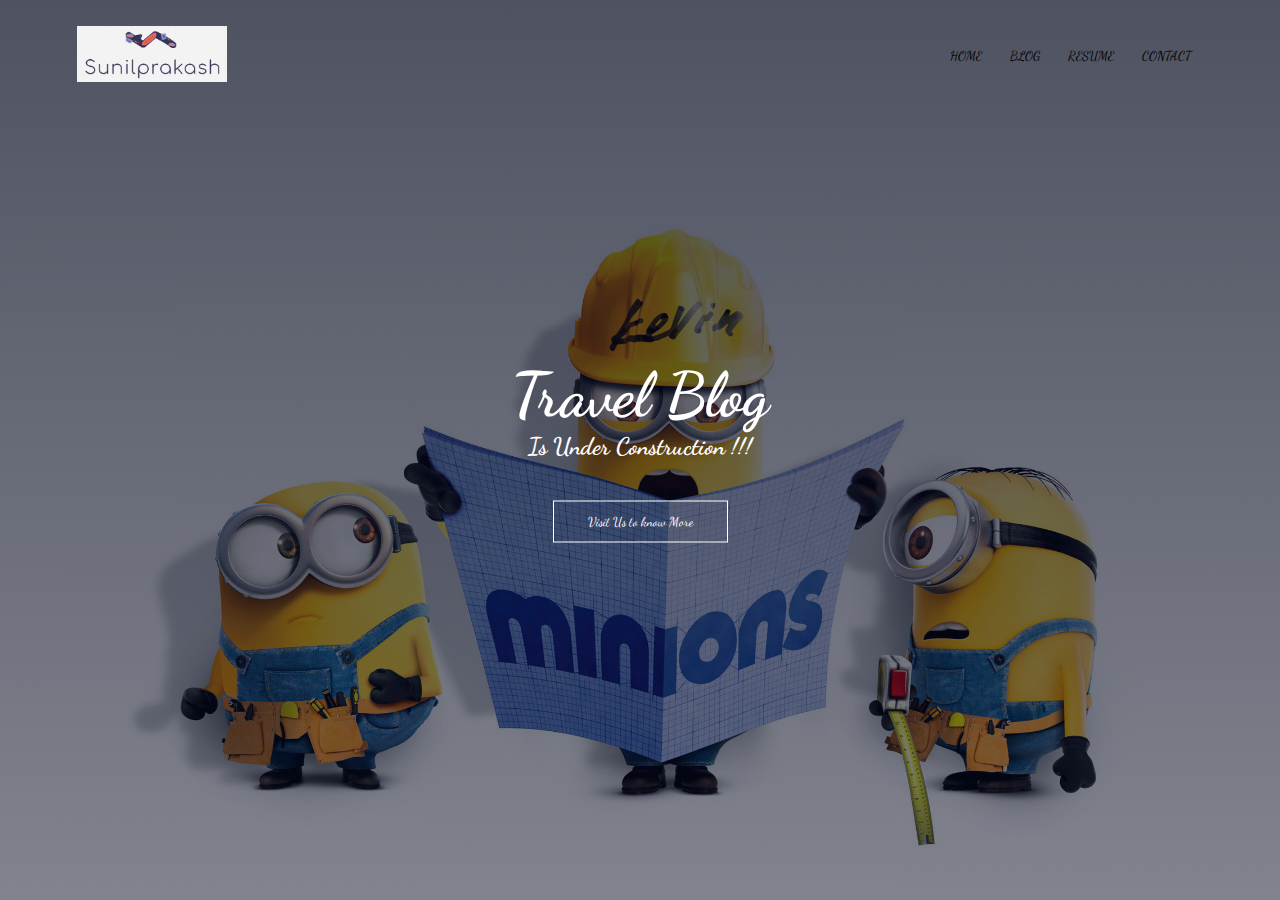
<file: Blog.html>
<!DOCTYPE html>
<html>
<head>
  <meta name="viewport" content="width=device-width, initial-scale=1.0">
  <title>Assignment 1</title>
  <link rel="stylesheet" href="Style.css">

  <link rel="stylesheet" href="https://stackpath.bootstrapcdn.com/font-awesome/4.7.0/css/font-awesome.min.css">

  <link rel="preconnect" href="https://fonts.googleapis.com">
  <link rel="preconnect" href="https://fonts.gstatic.com" crossorigin>
  <link href="https://fonts.googleapis.com/css2?family=Comforter&family=Dancing+Script&display=swap" rel="stylesheet">
</head>

<body>
    <section class="header">
      <nav>
          <a href="Index.html"><img src ="Images/Logo.png"></a>
          <div class="nav-links" id="navLinks">
            <!-- close icon -->
            <i class="fa fa-times" onclick="hideMenu()"></i>

            <ul>
              <li><a href="Index.html">HOME</a></li>
              <li><a href="Blog.html">BLOG</a></li>
              <li><a href="Resume.html">RESUME</a></li>
              <li><a href="Contact.html">CONTACT</a></li>
            </ul>
          </div>
          <!-- menu icon -->
          <i class="fa fa-bars" onclick="showMenu()"></i>
      </nav>

      <div class="text-box">
      <h1>Travel Blog</h1>
      <h2> Is Under Construction !!!</h2>
      <p> </p>
      <a href="Contact.html" class="hero-btn">Visit Us to know More</a>
    </div>

    </section>


<!-- Java Script -->
<script>
  var navLinks = document.getElementById("navLinks");
  function showMenu(){
    navLinks.style.right="0";
  }
  function hideMenu(){
    navLinks.style.right="-200px";
  }
</script>


</body>
</html>
</file>
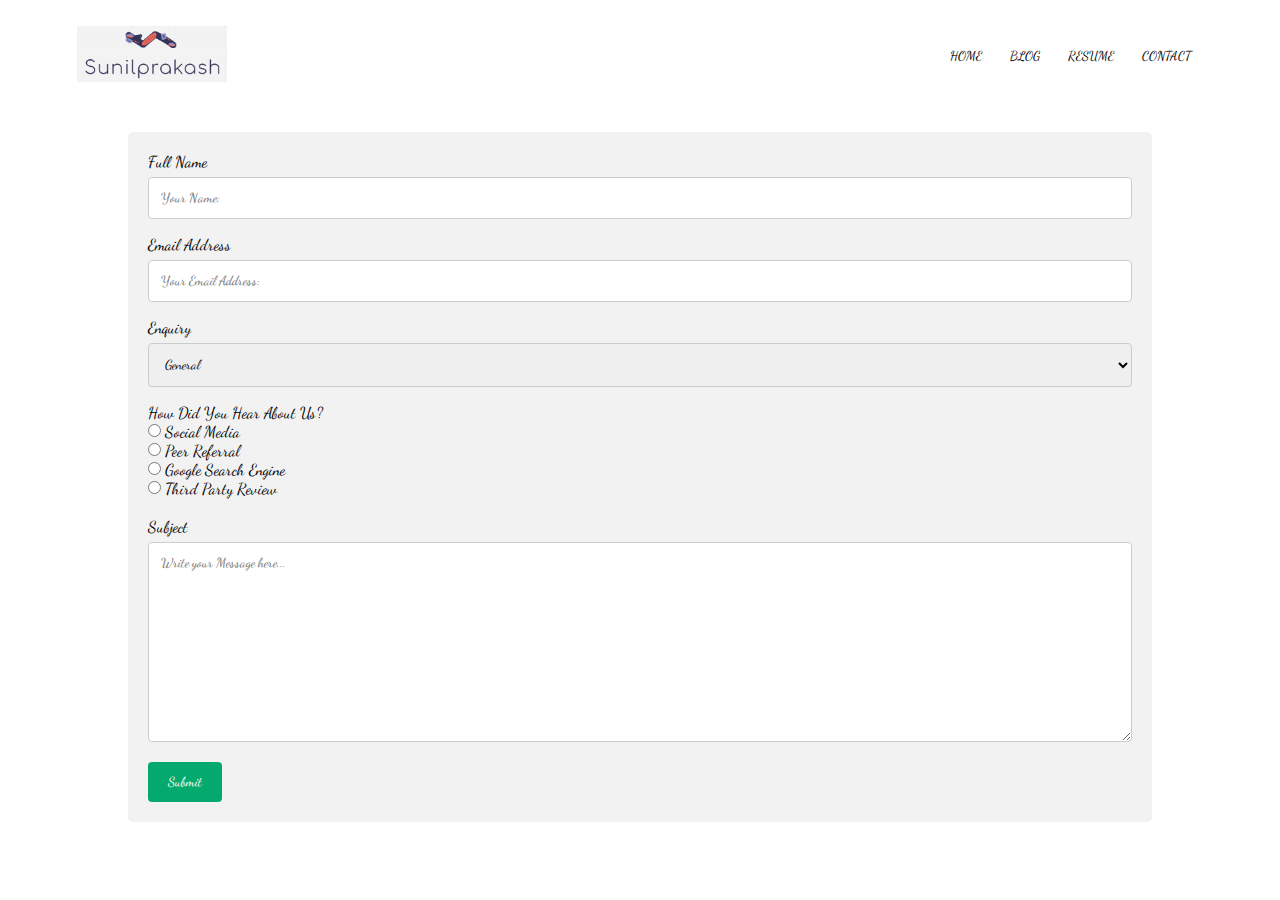
<file: Contact.html>
<!DOCTYPE html>
<html>
<head>
  <meta name="viewport" content="width=device-width, initial-scale=1.0">
  <title>Assignment 1</title>
  <link rel="stylesheet" href="Style.css">

  <link rel="stylesheet" href="https://stackpath.bootstrapcdn.com/font-awesome/4.7.0/css/font-awesome.min.css">

  <link rel="preconnect" href="https://fonts.googleapis.com">
  <link rel="preconnect" href="https://fonts.gstatic.com" crossorigin>
  <link href="https://fonts.googleapis.com/css2?family=Comforter&family=Dancing+Script&display=swap" rel="stylesheet">
</head>

<body>
    <section class="Frame">
      <nav>
          <a href="Index.html"><img src ="Images/Logo.png"></a>
          <div class="nav-links" id="navLinks">
            <!-- close icon -->
            <i class="fa fa-times" onclick="hideMenu()"></i>

            <ul>
              <li><a href="Index.html">HOME</a></li>
              <li><a href="Blog.html">BLOG</a></li>
              <li><a href="Resume.html">RESUME</a></li>
              <li><a href="Contact.html">CONTACT</a></li>
            </ul>
          </div>
          <!-- menu icon -->
          <i class="fa fa-bars" onclick="showMenu()"></i>
      </nav>

    </section>
<!-- _________________________________________________ -->
<!-- _________________________________________________ -->

<section class="Resume">
  <div class="row">

    <div class="Resume-col">
      <div class="container">
        <form action="action_page.php">

          <label for="fname">Full Name</label>
          <input type="text" id="fname" name="fullname" placeholder="Your Name: ">

          <label for="lname">Email Address</label>
          <input type="text" id="emailID" name="email" placeholder="Your Email Address: ">

          <label for="Enquiry">Enquiry</label>
            <select id="enquiry" name="enquiry">
              <option value="General">General</option>
              <option value="Sponsorship">Sponsorship</option>
              <option value="Appointment">Appointment</option>
            </select>

          <label for="About-us">How Did You Hear About Us?<br></label>
          <form>
            <input type="radio" id="About-us-1" name="About-us" value="social-media">
            <label for="social-media">Social Media</label><br>

            <input type="radio" id="About-us-2" name="About-us" value="peer-referral">
            <label for="peer-referral">Peer Referral</label><br>

            <input type="radio" id="About-us-3" name="About-us" value="google-search-engine">
            <label for="google-search-engine">Google Search Engine</label><br>

            <input type="radio" id="About-us-4" name="About-us" value="third-party-review">
            <label for="third-party-review">Third Party Review</label>
          </form>

          <label for="subject"><br>Subject</label>
          <textarea id="subject" name="subject" placeholder="Write your Message here..." style="height:200px"></textarea>

          <input type="submit" value="Submit">

        </form>
      </div>
    </div>
  </div>
</section>

<!-- _________________________________________________ -->
<!-- _________________________________________________ -->

<!-- Java Script -->
<script>
  var navLinks = document.getElementById("navLinks");
  function showMenu(){
    navLinks.style.right="0";
  }
  function hideMenu(){
    navLinks.style.right="-200px";
  }
</script>


</body>
</html>
</file>
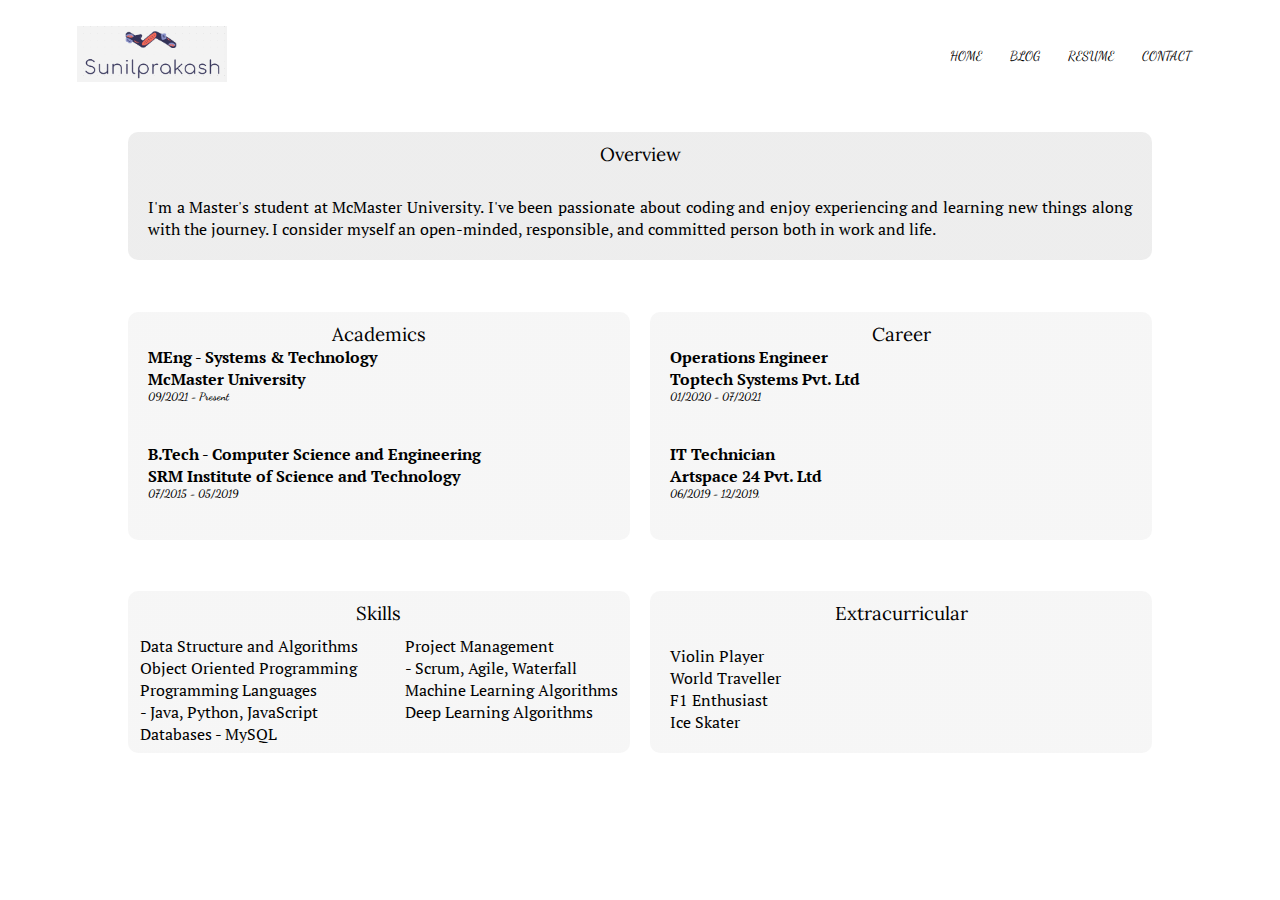
<file: Resume.html>
<!DOCTYPE html>
<html>
<head>
  <meta name="viewport" content="width=device-width, initial-scale=1.0">
  <title>Assignment 1</title>
  <link rel="stylesheet" href="Style.css">

  <link rel="stylesheet" href="https://stackpath.bootstrapcdn.com/font-awesome/4.7.0/css/font-awesome.min.css">

  <link rel="preconnect" href="https://fonts.googleapis.com">
  <link rel="preconnect" href="https://fonts.gstatic.com" crossorigin>
  <link href="https://fonts.googleapis.com/css2?family=Comforter&family=Dancing+Script&display=swap" rel="stylesheet">

  <link rel="preconnect" href="https://fonts.googleapis.com"> 
  <link rel="preconnect" href="https://fonts.gstatic.com" crossorigin> 
  <link href="https://fonts.googleapis.com/css2?family=Lora&family=PT+Serif&display=swap" rel="stylesheet">

</head>

<body>
    <section class="Frame">
      <nav>
          <a href="Index.html"><img src ="Images/Logo.png"></a>
          <div class="nav-links" id="navLinks">
            <!-- close icon -->
            <i class="fa fa-times" onclick="hideMenu()"></i>
            <ul>
              <li><a href="Index.html">HOME</a></li>
              <li><a href="Blog.html">BLOG</a></li>
              <li><a href="Resume.html">RESUME</a></li>
              <li><a href="Contact.html">CONTACT</a></li>
            </ul>
          </div>
          <!-- menu icon -->
          <i class="fa fa-bars" onclick="showMenu()"></i>
      </nav>
    </section>

<!-- _________________________________________________ -->
<!-- _________________________________________________ -->

<section class="Resume">
  <div class="row">
    <div class="Resume-col">
      <h3>Overview</h3>
        <p>I'm a Master's student at McMaster University. I've been passionate about coding and enjoy experiencing and learning new things along with the journey. I consider myself an open-minded, responsible, and committed person both in work and life.</p>
    </div>
  </div>
</section>

<!-- _________________________________________________ -->
<!-- _________________________________________________ -->

<section class="Resume-layer">
  <div class="row">

    <div class="Resume-layer-col">
      <h3>Academics</h3>
        <h4>MEng - Systems & Technology<br>
            McMaster University</h4>
        <h6>09/2021 - Present</h6>
        <p> </p>
        <h4>B.Tech - Computer Science and Engineering<br>
            SRM Institute of Science and Technology</h4>
        <h6>07/2015 - 05/2019</h6>
        <p> </p>
    </div>

   <div class="Resume-layer-col">
      <h3>Career</h3>
            <h4>Operations Engineer<br>
                Toptech Systems Pvt. Ltd</h4>
            <h6>01/2020 - 07/2021</h6>
            <p> </p>
            <h4>IT Technician<br>
                Artspace 24 Pvt. Ltd</h4>
            <h6>06/2019 - 12/2019,</h6>
            <p> </p>
        </div>
    </div>
  </div>
</section>

<!-- _________________________________________________ -->
<!-- _________________________________________________ -->

<section class="Resume-layer">
  <div class="row">

    <div class="Resume-layer-col">
      <h3>Skills</h3>
        <div class="row">
          <ul>
            <li><a href="">Data Structure and Algorithms</a></li>
            <li><a href="">Object Oriented Programming</a></li>
            <li><a href="">Programming Languages</a></li>
            <li><a href=""> - Java, Python, JavaScript</a></li>
            <li><a href="">Databases - MySQL</a></li>
          </ul>
          <ul>
            <li><a href="">Project Management</a></li>
            <li><a href=""> - Scrum, Agile, Waterfall</a></li>
            <li><a href="">Machine Learning Algorithms</a></li>
            <li><a href="">Deep Learning Algorithms</a></li>
          </ul>
        </div>
    </div>

    <div class="Resume-layer-col">
      <h3>Extracurricular</h3>
        <p>Violin Player<br>
            World Traveller<br>
            F1 Enthusiast<br>
            Ice Skater</p>
    </div>

</section>
<!-- _________________________________________________ -->
<!-- _________________________________________________ -->
<!-- Java Script -->
<script>
  var navLinks = document.getElementById("navLinks");
  function showMenu(){
    navLinks.style.right="0";
  }
  function hideMenu(){
    navLinks.style.right="-200px";
  }
</script>
</body>
</html>
</file>
<file: Style.css>
*{
  margin: 0;
  padding: 0;
  font-family: 'Comforter', cursive;
  font-family: 'Dancing Script', cursive;
}

nav{
  display: flex;
  padding: 2% 6%;
  justify-content: space-between;
  align-items: center;
  font-family: 'Dancing Script', cursive;
}

nav img{
  width: 150px;
}

.nav-links{
  flex: 1; 
  /*it will occupt all the space in the row*/
  text-align: right;
}

/* Content Padding */
.nav-links ul li{
  list-style: none;
  display: inline-block;
  padding: 8px 12px;
  position: relative;
}

/* Font size */
.nav-links ul li a{
  color: black;
  text-decoration: none;
  font-size: 13px;
}

/* Underline of the Content */
.nav-links ul li::after{
  content: '';
  width: 0%;
  height: 2px;
  background: #b19cd9;
  display: block;
  margin: auto;
  transition: 0.5s;
}

/* Hover Effect */
.nav-links ul li:hover::after{
  width: 100%;
}

/*Icons*/
nav .fa{
  display: none;
}

/*Code for Responsive Website*/
@media(max-width: 700px){
  .text-box h1{
    font-size: 20px;
  }

  .nav-links ul li{
    display: block;
  }

  .nav-links{
    position: absolute;
    background: ghostwhite;
    height: 100vh;
    width: 200px;
    top:  0;
    right: -200px;
    text-align: left;
    z-index: 2;
    transition: 1s;
  }

  /* Display's icon only in Navigation Bar */
  nav .fa{
    display: block;
    color: grey;
    margin: 10px;
    font-size: 22px;
    cursor: pointer;
  }

  .nav-links ul{
    padding: 30px;
  }
}

.row{
  margin-top: 2%;
  display: flex;
  justify-content: space-between;
}

h3{
  text-align: center;
  font-weight: 300;
  margin: 10px 0;
  font-family: 'Comforter', cursive;
}

@media(max-width: 700px){
  .row{
    flex-direction: column;
  }
}

/*_________________________________________________*/
/*_________________________________________________*/

/* Welcome_Image */

.Welcome_Image{
  width: 80%;
  margin: auto;
} 

.Welcome_Image-col{
  flex-basis: 100%;
  border-radius: 10px;
  position: relative;
  overflow: hidden;
}

.Welcome_Image-col img{
  width: 100%;
  display: block;
}

.layer{
  background: transparent;
  height: 100%;
  width: 100%;
  position: absolute;
  top: 0;
  left: 0;
  transition: 0.1s;
}

.layer:hover{
  background: rgba(105, 105, 105, 0.7);
}

/* Popping over the Image */
.layer h3{
  width: 100%;
  font-weight: 500;
  color: #fff;
  font-size: 26px;
  bottom: 0;
  left: 50%;
  transform: translate(-50%);
  position: absolute;
  opacity: 0;
  transition: 0.5s;
}

.layer:hover h3{
  bottom: 49%;
  opacity: 1;
}

/*_________________________________________________*/
/*_________________________________________________*/
/*Rightside_Box*/

.Rightside_Box{
  width: 80%;
  margin: auto;
  text-align: center;
}

.Rightside_Box-col{
  flex-basis: 31%;
  border-radius: 10px;
  text-align: left;
  background-image: linear-gradient(rgba(211,211,211,0.7),rgba(211,211,211,0.7));
  transition: 0.5s;
}

.Rightside_Box-col img{
  display: block;
  margin-top: 20px;
  margin-left: auto;
  margin-right: auto;
  width: 80%;
  border-radius: 10px;
  cursor: pointer;
}

.Rightside_Box-col p{
  padding: 20px;
  text-align: justify;
}

.Rightside_Box-col h3{
  text-align: center;
}

.Rightside_Box-col:hover{
  box-shadow: 0 0 20px 0px rgba(0,0,0,0.2);
}

.Rightside_Box-col .fa{
  padding: 10px;
  text-indent: 10px;
  cursor: pointer;
}

@media(max-width: 700px){
  .Rightside_Box-col img{
    width: 60%;
  }
  .Rightside_Box-col .fa{
  text-indent: 35px;
  }
}

/*Leftside_Content*/
.Leftside_Content-col{
  flex-basis: 65%;
  border-radius: 10px;
  padding: 20px 12px;
  box-sizing: border-box;
  transition: 0.5s;
  text-align: justify;
}

/*_________________________________________________*/
/*_________________________________________________*/

.Bottom{
  width: 80%;
  margin: auto;
  text-align: center;
}

.Bottom-col{
  flex-basis: 31%;
  border-radius: 10px;
  margin-bottom: 10%;
  text-align: left;
  transition: 0.5s;
}

.Bottom-col img{
  display: block;
  margin-top: 20px;
  margin-left: auto;
  margin-right: auto;
  width: 20%;
  border-radius: 10px;
  cursor: pointer;
}

.Bottom-col p{
  padding: 20px;
  text-align: justify;
}

.Bottom-col h3{
  font-family: 'Comforter', cursive;
  text-align: center;
}

.Bottom-col:hover{
  box-shadow: 0 0 20px 0px rgba(0,0,0,0.2);
}

.Bottom-col .fa{
  padding: 10px;
  text-indent: 10px;
  cursor: pointer;
}

@media(max-width: 700px){
  .Bottom-col img{
    width: 60%;
  }
  .Bottom-col .fa{
  text-indent: 35px;
  }
}

.Bottom-col ul li{
  list-style: none;
  display: block;
  padding: 0px 12px;
  position: relative;
}

.Bottom-col ul li a{
  color: black;
  text-decoration: none;
  font-size: 13px;
}

/*_________________________________________________*/
/*_________________________________________________*/
/*RESUME*/

/*
font-family: 'Lora', serif;
font-family: 'PT Serif', serif;
*/

.Resume{
  width: 80%;
  margin: auto;
  text-align: center;
}

.Resume-col{
  flex-basis: 100%;
  border-radius: 10px;
  margin-bottom: 3%;
  text-align: left;
  transition: 0.5s;
  background-image: linear-gradient(rgba(211,211,211,0.4),rgba(211,211,211,0.4));
}

.Resume-col p{
  padding: 20px;
  text-align: justify;
  font-family: 'PT Serif', serif;
}

.Resume-col h3{
  font-family: 'Lora', serif;
  text-align: center;
}

.Resume-col:hover{
  box-shadow: 0 0 20px 0px rgba(0,0,0,0.2);
}

/*_________________________________________________*/
/*_________________________________________________*/

.Resume-layer{
  width: 80%;
  margin: auto;
  text-align: center;
}

.Resume-layer-col{
  flex-basis: 49%;
  border-radius: 10px;
  margin-bottom: 3%;
  text-align: left;
  transition: 0.5s;
  background-image: linear-gradient(rgba(211,211,211,0.2),rgba(211,211,211,0.2));
}

.Resume-layer-col p{
  padding: 20px;
  text-align: justify;
  font-family: 'PT Serif', serif;
}

.Resume-layer-col h3{
  font-family: 'Lora', serif;
  text-align: center;
  margin-bottom: 0px;
}
.Resume-layer-col h4{
  padding: 0px 20px;
  text-align: justify;
  font-family: 'PT Serif', serif;
}

.Resume-layer-col h6{
  padding: 0px 20px;
  text-align: justify;
}

.Resume-layer-col:hover{
  box-shadow: 0 0 20px 0px rgba(0,0,0,0.2);
}

.Resume-layer-col ul li{
  list-style: none;
  display: block;
  padding: 0px 12px;
  position: relative;
}

.Resume-layer-col ul li a{
  color: black;
  text-decoration: none;
  font-size: 16px;
  font-family: 'PT Serif', serif;
}

/*_________________________________________________*/
/*_________________________________________________*/

input[type=text], select, textarea {
  width: 100%; 
  padding: 12px; 
  border: 1px solid #ccc; 
  border-radius: 4px; 
  box-sizing: border-box;
  margin-top: 6px; 
  margin-bottom: 16px; 
  resize: vertical 
}

input[type=submit] {
  background-color: #04AA6D;
  color: white;
  padding: 12px 20px;
  border: none;
  border-radius: 4px;
  cursor: pointer;
}

input[type=submit]:hover {
  background-color: #45a049;
  box-shadow: 0 0 20px 0px rgba(0,0,0,0.2);
}


.container {
  border-radius: 5px;
  background-color: #f2f2f2;
  padding: 20px;
}

/*_________________________________________________*/
/*_________________________________________________*/
/*Blog*/

.header{
  min-height: 100vh;
  width: 100%;
  background-image: linear-gradient(rgba(4,9,30,0.7),rgba(4,9,30,0.5)),url(Images/Background.jpg);
  background-position: center;
  background-size: cover;
  position: relative;
}

.text-box{
  width: 90%;
  color: #fff;
  position: absolute;
  top:  50%;
  left: 50%;
  transform: translate(-50%,-50%);
  /*it means center*/
  text-align: center;
}

.text-box h1{
  font-size: 62px;
}

.text-box p{
  margin: 10px 0 40px;
  font-size: 14px;
  color: #fff;
}

/*Box around the content*/
.hero-btn{
  display: inline-block;
  text-decoration: none;
  color: #fff;
  border: 1px solid#fff;
  padding: 12px 34px;
  font-size: 13px;
  background: transparent;
  position: relative;
  cursor: pointer;
}

.hero-btn:hover{
  border: 1px solid #f44336;
  background: #f44336;
  transition: 1s;
}
</file>
